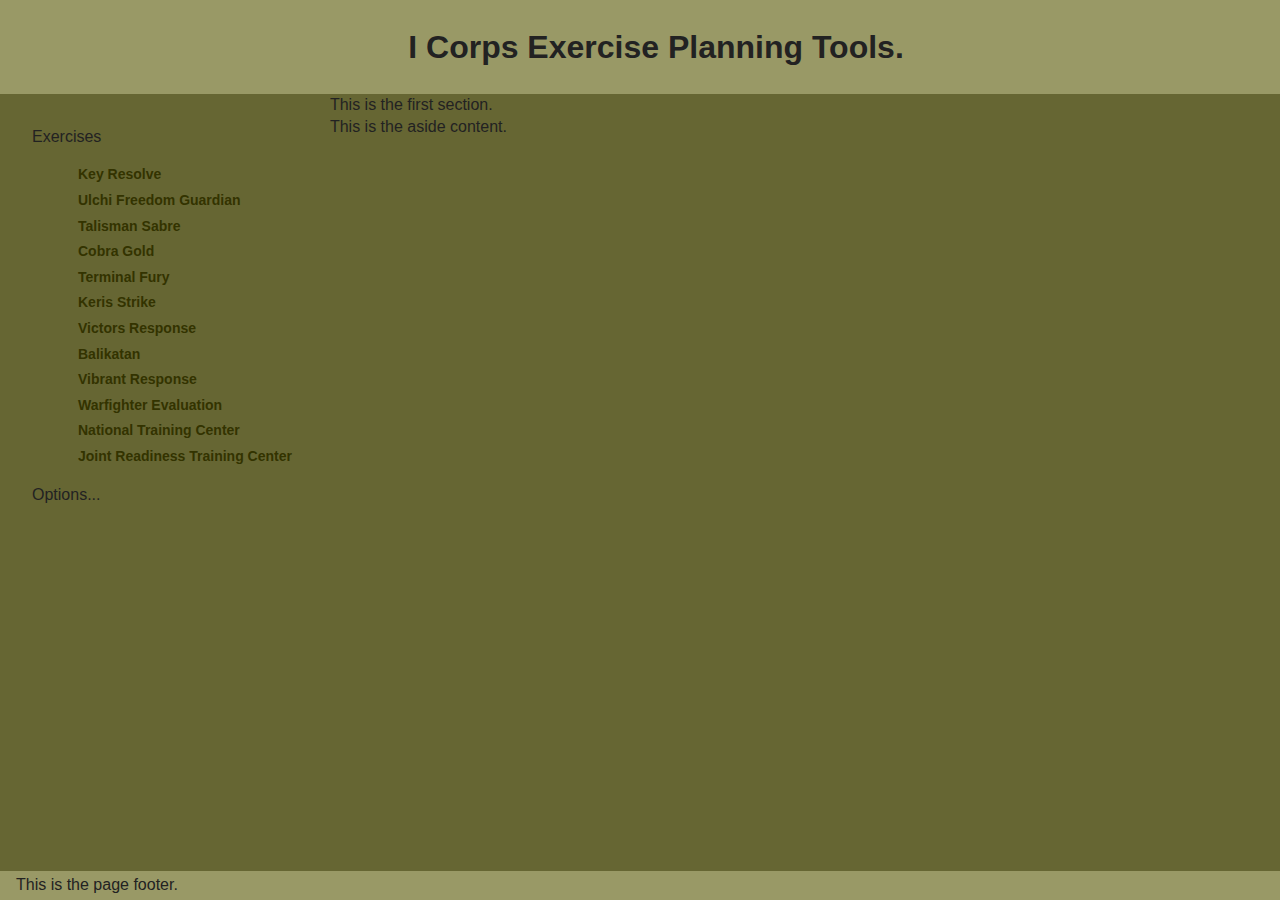
<file: Assets/index.html>
<!DOCTYPE html>
<!--[if lt IE 7]>      <html class="no-js lt-ie9 lt-ie8 lt-ie7"> <![endif]-->
<!--[if IE 7]>         <html class="no-js lt-ie9 lt-ie8"> <![endif]-->
<!--[if IE 8]>         <html class="no-js lt-ie9"> <![endif]-->
<!--[if gt IE 8]><!--> <html class="no-js"> <!--<![endif]-->
    <head>
		<title>I Corps Exercises</title>

		<!--[if lt IE 9]>
			<script src="../Assets/js/html5shiv.js"></script>
		<![endif]-->
        <meta charset="utf-8">
        <meta http-equiv="X-UA-Compatible" content="IE=edge">
        <title></title>
        <meta name="description" content="">
        <meta name="viewport" content="width=device-width, initial-scale=1">

        <!-- Place favicon.ico and apple-touch-icon.png in the root directory -->

        <link rel="stylesheet" href="css/normalize.css">
        <link rel="stylesheet" href="css/main.css">
        <link rel="stylesheet" href="css/trex.css">
		
        <script src="js/vendor/modernizr.min.js"></script>
    </head>
    <body>
        <!--[if lt IE 7]>
            <p class="browsehappy">You are using an <strong>outdated</strong> browser. Please <a href="http://browsehappy.com/">upgrade your browser</a> to improve your experience.</p>
        <![endif]-->

        <!-- Add your site or application content here -->
		<header id="page_head">
			<h1>I Corps Exercise Planning Tools.</h1>
		</header>
		
		<div id="main">

        <nav id="exercise_nav">
			<header>Exercises</header>
			<ul>
				<li><a href="#">Key Resolve</a></li>
				<li><a href="#">Ulchi Freedom Guardian</a></li>
				<li><a href="#">Talisman Sabre</a></li>
				<li><a href="#">Cobra Gold</a></li>
				<li><a href="#">Terminal Fury</a></li>
				<li><a href="#">Keris Strike</a></li>
				<li><a href="#">Victors Response</a></li>
				<li><a href="#">Balikatan</a></li>
				<li><a href="#">Vibrant Response</a></li>
				<li><a href="#">Warfighter Evaluation</a></li>
				<li><a href="#">National Training Center</a></li>
				<li><a href="#">Joint Readiness Training Center</a></li>
			</ul>
			<footer>Options...</footer>
		</nav>
		
		<section id="content" classname="floatingborder">
			This is the first section.
		</section>
		
		<aside id="content_side" classname="floatingborder">
			This is the aside content.
		</aside>
		
		</div>
	
		<footer id="page_foot">
			This is the page footer.
		</footer>

        <!-- Load the jQuery library and plugins -->
		<script src="js/vendor/jquery.min.js"></script>
        <script src="js/plugins.js"></script>
        <script src="js/main.js"></script>
		<script src="js/vendor/jquery.SPServices.min.js"></script>
		
    </body>
</html>
</file>
<file: Assets/css/main.css>
/*
 * HTML5 Boilerplate
 *
 * What follows is the result of much research on cross-browser styling.
 * Credit left inline and big thanks to Nicolas Gallagher, Jonathan Neal,
 * Kroc Camen, and the H5BP dev community and team.
 */

/* ==========================================================================
   Base styles: opinionated defaults
   ========================================================================== */

html,
button,
input,
select,
textarea {
    color: #222;
}

body {
    font-size: 1em;
    line-height: 1.4;
}

/*
 * Remove text-shadow in selection highlight: h5bp.com/i
 * These selection rule sets have to be separate.
 * Customize the background color to match your design.
 */

::-moz-selection {
    background: #b3d4fc;
    text-shadow: none;
}

::selection {
    background: #b3d4fc;
    text-shadow: none;
}

/*
 * A better looking default horizontal rule
 */

hr {
    display: block;
    height: 1px;
    border: 0;
    border-top: 1px solid #ccc;
    margin: 1em 0;
    padding: 0;
}

/*
 * Remove the gap between images, videos, audio and canvas and the bottom of
 * their containers: h5bp.com/i/440
 */

audio,
canvas,
img,
video {
    vertical-align: middle;
}

/*
 * Remove default fieldset styles.
 */

fieldset {
    border: 0;
    margin: 0;
    padding: 0;
}

/*
 * Allow only vertical resizing of textareas.
 */

textarea {
    resize: vertical;
}

/* ==========================================================================
   Browse Happy prompt
   ========================================================================== */

.browsehappy {
    margin: 0.2em 0;
    background: #ccc;
    color: #000;
    padding: 0.2em 0;
}

/* ==========================================================================
   Author's custom styles
   ========================================================================== */

















/* ==========================================================================
   Helper classes
   ========================================================================== */

/*
 * Image replacement
 */

.ir {
    background-color: transparent;
    border: 0;
    overflow: hidden;
    /* IE 6/7 fallback */
    *text-indent: -9999px;
}

.ir:before {
    content: "";
    display: block;
    width: 0;
    height: 150%;
}

/*
 * Hide from both screenreaders and browsers: h5bp.com/u
 */

.hidden {
    display: none !important;
    visibility: hidden;
}

/*
 * Hide only visually, but have it available for screenreaders: h5bp.com/v
 */

.visuallyhidden {
    border: 0;
    clip: rect(0 0 0 0);
    height: 1px;
    margin: -1px;
    overflow: hidden;
    padding: 0;
    position: absolute;
    width: 1px;
}

/*
 * Extends the .visuallyhidden class to allow the element to be focusable
 * when navigated to via the keyboard: h5bp.com/p
 */

.visuallyhidden.focusable:active,
.visuallyhidden.focusable:focus {
    clip: auto;
    height: auto;
    margin: 0;
    overflow: visible;
    position: static;
    width: auto;
}

/*
 * Hide visually and from screenreaders, but maintain layout
 */

.invisible {
    visibility: hidden;
}

/*
 * Clearfix: contain floats
 *
 * For modern browsers
 * 1. The space content is one way to avoid an Opera bug when the
 *    `contenteditable` attribute is included anywhere else in the document.
 *    Otherwise it causes space to appear at the top and bottom of elements
 *    that receive the `clearfix` class.
 * 2. The use of `table` rather than `block` is only necessary if using
 *    `:before` to contain the top-margins of child elements.
 */

.clearfix:before,
.clearfix:after {
    content: " "; /* 1 */
    display: table; /* 2 */
}

.clearfix:after {
    clear: both;
}

/*
 * For IE 6/7 only
 * Include this rule to trigger hasLayout and contain floats.
 */

.clearfix {
    *zoom: 1;
}

/* ==========================================================================
   EXAMPLE Media Queries for Responsive Design.
   These examples override the primary ('mobile first') styles.
   Modify as content requires.
   ========================================================================== */

@media only screen and (min-width: 35em) {
    /* Style adjustments for viewports that meet the condition */
}

@media print,
       (-o-min-device-pixel-ratio: 5/4),
       (-webkit-min-device-pixel-ratio: 1.25),
       (min-resolution: 120dpi) {
    /* Style adjustments for high resolution devices */
}

/* ==========================================================================
   Print styles.
   Inlined to avoid required HTTP connection: h5bp.com/r
   ========================================================================== */

@media print {
    * {
        background: transparent !important;
        color: #000 !important; /* Black prints faster: h5bp.com/s */
        box-shadow: none !important;
        text-shadow: none !important;
    }

    a,
    a:visited {
        text-decoration: underline;
    }

    a[href]:after {
        content: " (" attr(href) ")";
    }

    abbr[title]:after {
        content: " (" attr(title) ")";
    }

    /*
     * Don't show links for images, or javascript/internal links
     */

    .ir a:after,
    a[href^="javascript:"]:after,
    a[href^="#"]:after {
        content: "";
    }

    pre,
    blockquote {
        border: 1px solid #999;
        page-break-inside: avoid;
    }

    thead {
        display: table-header-group; /* h5bp.com/t */
    }

    tr,
    img {
        page-break-inside: avoid;
    }

    img {
        max-width: 100% !important;
    }

    @page {
        margin: 0.5cm;
    }

    p,
    h2,
    h3 {
        orphans: 3;
        widows: 3;
    }

    h2,
    h3 {
        page-break-after: avoid;
    }
}
</file>
<file: Assets/css/trex.css>
/*
 * Style sheet to set TREX specific css.
 * Must link after css/style.css which sets the HTML5 boilerplate.
 */

 /* Makes HTML5 elements backward compatible */
header, section, footer, aside, nav, article, figure
{ 
	display: block; 
}

body 
{
	margin: 0 auto;
	background-color: #FEFBF5;
}

h1, h2, h3 
{
	text-align: center;
}


/* TREX customization below */

body {
	background-color: rgb(102,102,51);
	height: 100%;
	margin: 0;
}

header {
	clear: both;
}

section {
	overflow: scroll;
}

footer {
	clear: both;
}

header#page_head {
	background-color: rgb(153,153,102);
	margin: 0;
	padding: 0.2em 1em;
	width: 100%;
}

footer#page_foot{
	background-color: rgb(153,153,102);
	position:absolute;
	bottom:0;
	width: 100%;
	padding: 0.2em 1em;
}

div#main {  
    display: block;  
    clear: both;  
    margin-bottom: 20px;  
}  


nav {  
    display: block;  
	padding: 1em 1em;  
	margin: 1em;  
    float: left;  
	overflow: scroll;
}  

nav ul {  
    list-style: none;  
    font-size: 14px;  
}  

nav ul li {  
    display: inline;  
}  

nav ul li a {  
    display: block;  
	/*
    float: left;  
	*/
    padding: 3px 6px;  
    color: rgb(51,51,0);  
    text-decoration: none;  
    font-weight: bold;  
}  

nav ul li a:hover {  
    background: rgb(153,153,102);  
    color: rgb(51,51,0);  
    -webkit-border-radius: 3px;  
    -moz-border-radius: 3px;  
    border-radius: 3px;  
    padding: 3px 6px;  
    margin: 0;  
    text-decoration: none;  
}

.floatingborder {
	border: 1px solid black;
	border-radius: 3px;  
	padding: 1em 1em;  
	margin: 1em;  
	text-decoration: none;  
    float: left;  
}
</file>
